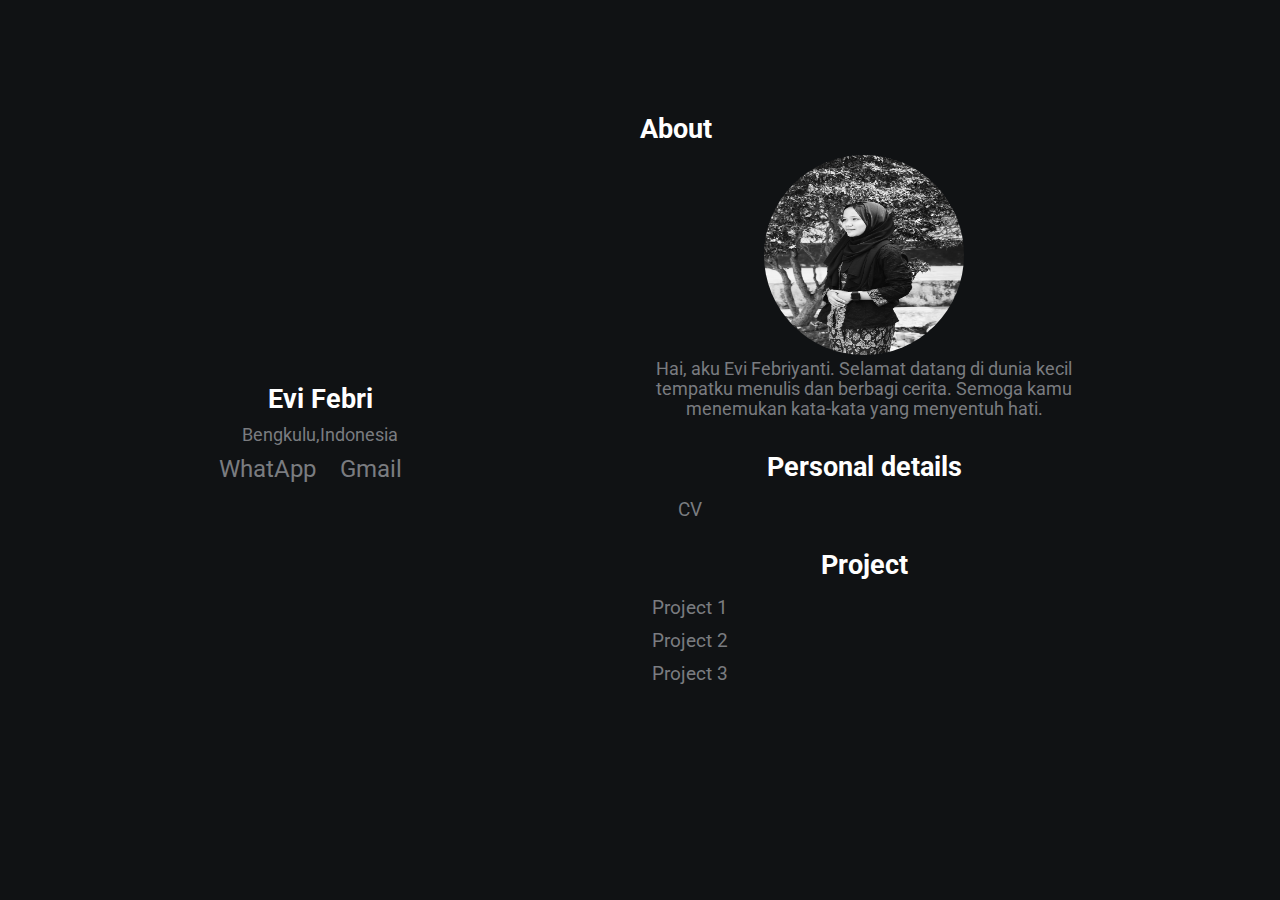
<file: index.html>
<!DOCTYPE html>
<html lang="en">
<head>
    <meta charset="UTF-8">
    <meta name="viewport" content="width=device-width, initial-scale=1.0">
    <meta http-equiv="X-UA-Compatible" content="ie=edge">
    <link rel="stylesheet" href="https://use.fontawesome.com/releases/v5.4.1/css/all.css" integrity="sha384-5sAR7xN1Nv6T6+dT2mhtzEpVJvfS3NScPQTrOxhwjIuvcA67KV2R5Jz6kr4abQsz" crossorigin="anonymous">
    <link rel="stylesheet" href="style.css">
    <title>Evi Febri</title>
</head>
<body>
    <div class="grid-2">
        <div class="section-1">
            <i class="fas fa-code fa-5x white"></i>
            <h2>Evi Febri</h2>
            <p>Bengkulu,Indonesia</p>
            <a href="https://wa.me/0823-4925-4775">WhatApp</a>
            <a href="https://mail.google.com/mail/u/0/#search/evifebriyanti0207%40gmail.com?compose=new">Gmail</a>
			<a href="https://www.instagram.com/evifebriii_?igsh=M2xpcGtoNjlveWps&utm_source=qr."><i class="fab fa-instagram"></i></a>
        </div>
        <div class="section-2">
            <h2>About</h2>
			 <header style="text-align: center;"> 
        <img src="Foto ku.jpeg" width="200" height="200" 
style="border-radius: 50%;"/> 
            <p>Hai, aku Evi Febriyanti. Selamat datang di dunia kecil tempatku menulis dan berbagi cerita. Semoga kamu menemukan kata-kata yang menyentuh hati.</p>
            <h2>Personal details</h2>
			<a href="CV KU.pdf">CV</a> 
            
            
	
		<section id="projects" class="projects">
    <h2>Project</h2>
	<div>
        <a href="karya/CERPEN IBU.pdf">Project 1</a>
		<a href="karya/Pelangi Setelah Hujan.pdf">Project 2</a>
		<a href="karya/Suara Langkah Seorang Remaja.pdf">Project 3</a>
      </div>

   
    </div>
  </section>
		
        </div>
    </div>
</body>
</html>
</file>
<file: style.css>
/* global */
@import url('https://fonts.googleapis.com/css?family=Roboto');

.grid-2{
    display: grid;
    grid-template-columns: repeat(2,1fr);
}

body{
    margin: 0;
    padding: 0;
    font-family: 'Roboto', sans-serif;
    background-color: #101214;
    color: #7A7C80;

}

h2,.white{
    color: #fff;
}

a{
    color: #7A7C80;
    text-decoration: none;
}
/* section 1 */
.section-1{
    padding-top: 40vh;
    text-align: center;
}

.section-1 p{
    font-size: 1.1rem;
    padding-bottom: 10px;
    margin:0;
	text-align: center;
}

.section-1 h2{
    font-size: 1.7rem;
    margin-bottom: 10px;
}

.section-1 a{
    font-size: 1.5rem;
    padding: 10px;
}
/* section 2 */
.section-2{
    padding-top: 10vh;
    width: 70%;
}

.section-2 h2{
    font-size: 1.7rem;
    margin-bottom: 10px;
}

.section-2 p{
    font-size: 1.1rem;
    padding-bottom: 10px;
    margin:0;
}

.section-2 a{
    display: block;
    padding: 5px;
    font-size: 1.2rem;
    padding-left: 0;
    width: 100px;
}
/* animations / utilities */
.section-2 a:hover{
    font-size: 1.3rem;
    color: #fff;
    cursor: pointer;
    transition: 0.2s;
}

.section-1 a:hover{
    color: #fff;
    cursor: pointer;
    transition: 0.3s;
}

.white:hover{
    position: relative;
    padding-left: 10px;
}

/* media queres */
@media(max-width:780px){
    .grid-2{
        grid-template-columns: 1fr;
    }
    .section-1{
        padding:0;
        padding-top: 5rem;
    }
    .section-2{
        padding: 0;
        padding-left: 1.5rem;
        padding-top: 2rem;
    }
}
</file>
